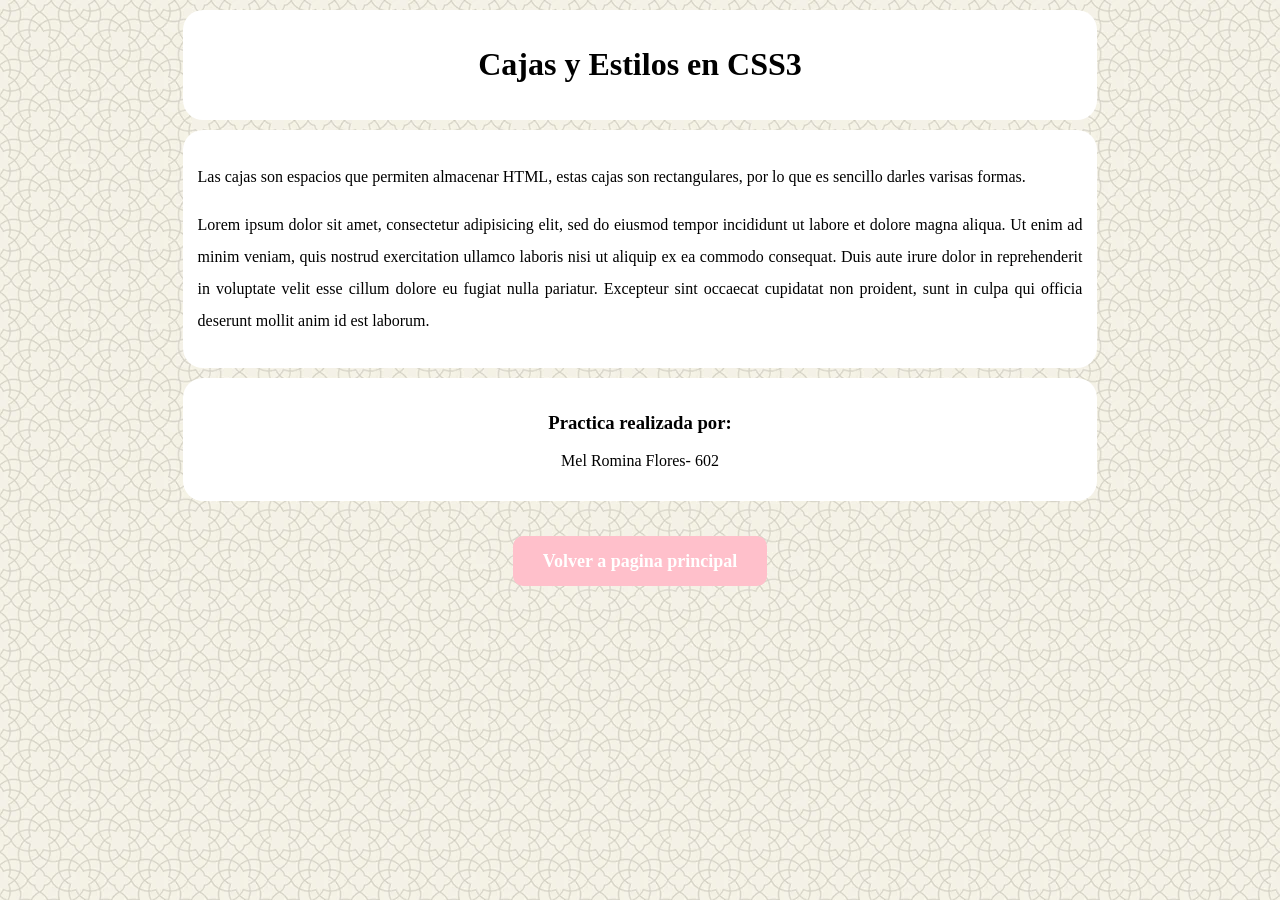
<file: practica6/index.html>
<!DOCTYPE html>
<html>
<head>
	<meta charset="utf-8">
	<meta name="viewport" content="width=device-width, initial-scale=1">
	<title>Fondos Romina Flores Grupo 602</title>
	<link rel="stylesheet" type="text/css" href="estilos/fondos.css">
</head>
<body>
	<header>
		<h1>Cajas y Estilos en CSS3</h1>

	</header>
	<main> 
				<p>Las cajas son espacios que permiten almacenar HTML, estas cajas son rectangulares, por lo que es sencillo darles varisas formas.</p>
            <p>Lorem ipsum dolor sit amet, consectetur adipisicing elit, sed do eiusmod
			tempor incididunt ut labore et dolore magna aliqua. Ut enim ad minim veniam,
			quis nostrud exercitation ullamco laboris nisi ut aliquip ex ea commodo
			consequat. Duis aute irure dolor in reprehenderit in voluptate velit esse
			cillum dolore eu fugiat nulla pariatur. Excepteur sint occaecat cupidatat non
			proident, sunt in culpa qui officia deserunt mollit anim id est laborum.</p>

	</main>
	<footer>
		<h3>Practica realizada por:</h3>
		<p>Mel Romina Flores- 602</p>


	</footer>
	<div class="volver">
		
<a href="../index.html"> Volver a pagina principal</a>

	</div>
</body>
</html>
</file>
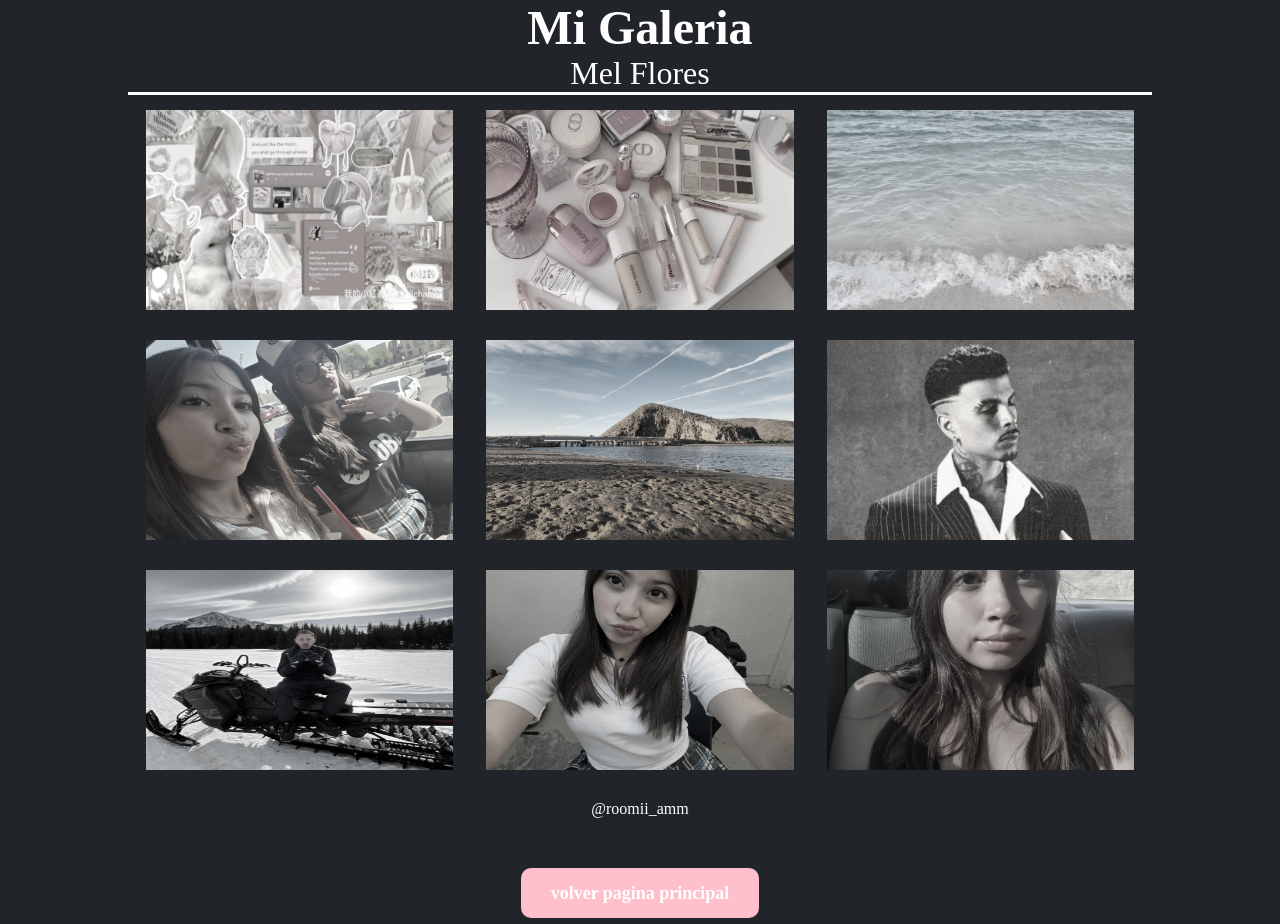
<file: practica8/index.html>
<!DOCTYPE html>
<html>
<head>
	<meta charset="utf-8">
	<meta name="viewport" content="width=device-width, initial-scale=1">
	<title>Galeria @roomii_amm</title>

<link rel="stylesheet" type="text/css" href="estilos/galeria.css">


</head>
<body>

	<div class="contenedor">
	<header>
		<h2>Mi Galeria</h2>
		<p>Mel Flores</p>
	</header>	

	<main>

	<div class="galeria">
		
		<div class="foto">
			<img src="img/foto.jpg">
		</div>

		<div class="foto">
			<img src="img/foto2.jpg">
		</div>

		<div class="foto">
			<img src="img/foto3.jpg">
		</div>

		<div class="foto">
			<img src="img/foto4.jpg">
		</div>

		<div class="foto">
			<img src="img/foto5.jpg">
		</div>

		<div class="foto">
			<img src="img/foto6.jpg">
		</div>

		<div class="foto">
			<img src="img/foto7.jpg">
		</div>

		<div class="foto">
			<img src="img/foto8.jpg">
		</div>

		<div class="foto">
			<img src="img/foto9.jpg">
		</div>


	</div>


	</main>

	<footer>@roomii_amm</footer>

	</div>

	<div class="volver">
		
		<a href="../index.html"> volver pagina principal</a>
	</div>

</body>
</html>
</file>
<file: practica6/estilos/fondos.css>
body{
	background: url("../img/oriental.webp");
	font-family: verdana;

}

header,main, footer {
	background: white;
	width: 70%;
	margin: 10px auto;
	padding: 15px ;
	border-radius: 20px ;

}
/*centrar texto en header y footer*/



header, footer {
	text-align: center;
}


/*Texto de caja main, justificado y con mayor inertelineado*/



main p{
	text-align: justify;
	line-height: 32px;
}


main:hover{
	background: pink;
	color: white;
}

header:hover{
	background: skyblue;
	color: white;
}

footer:hover{
	background: violet;
	color: white;
}

.volver{
    text-align: center;
    margin-top: 50px;
    margin-bottom: 20px;
}

.volver a:hover{
    background: #8b0000;
}

.volver a{
    background: pink;
    color: white;
    padding: 15px 30px;
    text-decoration: none;
    border-radius: 10px;
    font-size: 18px;
    font-weight: bold;
}
</file>
<file: practica8/estilos/galeria.css>
*{
	padding: 0;
	margin: 0;
	box-sizing: border-box;

}

body{
	background: #212529;
}
.contenedor{
	background: #212529;
	width:80%;
	margin: 0 auto;
}
main .galeria .foto{
	width:30%;
	height: 200px;
	background: whitesmoke;
	margin:15px;
}


/*PADRE*/

main .galeria{
	display: flex;
	flex-wrap: wrap;

	justify-content: space-evenly;
}

/*Aqui acomodamos la foto*/

main .galeria .foto img{
	width:100%;
	height:100%;
	filter: grayscale(80%);
}

main .galeria .foto img:hover{
	filter: grayscale(0);
	border: 1px solid white;
}


header{
	color: white;
	text-align: center;
	font-family: verdana;
	font-size: 2em;
	border-bottom: 3px solid white;
}

footer{
	color: white;
	font-family: verdana;
	text-align: center;
	padding: 15px;
}

.volver{
    text-align: center;
    margin-top: 50px;
    margin-bottom: 20px;
}

.volver a:hover{
    background: #8b0000;
}

.volver a{
    background: pink;
    color: white;
    padding: 15px 30px;
    text-decoration: none;
    border-radius: 10px;
    font-size: 18px;
    font-weight: bold;
}
</file>
